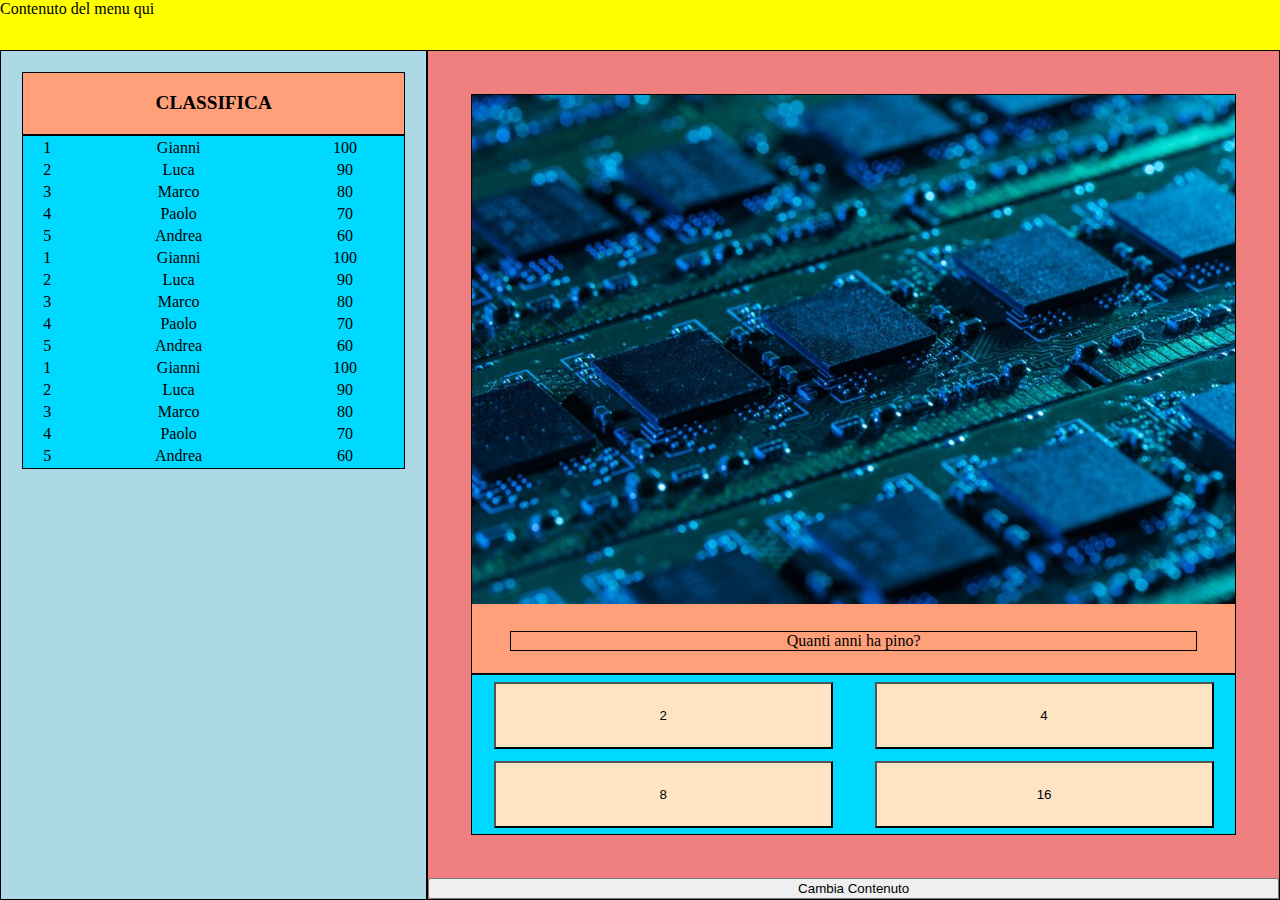
<file: classifica.html>
<!DOCTYPE html>
<html lang="it">
<!-- caricare un file di stile -->
<link rel="stylesheet" href="stileDashboard.css">
<head>
    <meta charset="UTF-8">
    <meta name="viewport" content="width=device-width, initial-scale=1.0">
    <title>Classifica</title>
</head>
<body>
    <div class="menu-bar">Contenuto del menu qui</div>
    <div class="container">
        <div class="left-column">
            <div class="title-scoreboard">
                <h3>CLASSIFICA</h3>
            </div>
            <div class="scoreboard">
                <table>
                    <tr>
                        <td>1</td>
                        <td>Gianni</td>
                        <td>100</td>
                    </tr>
                    <tr>
                        <td>2</td>
                        <td>Luca</td>
                        <td>90</td>
                    </tr>
                    <tr>
                        <td>3</td>
                        <td>Marco</td>
                        <td>80</td>
                    </tr>
                    <tr>
                        <td>4</td>
                        <td>Paolo</td>
                        <td>70</td>
                    </tr>
                    <tr>
                        <td>5</td>
                        <td>Andrea</td>
                        <td>60</td>
                    </tr>
                    <tr>
                        <td>1</td>
                        <td>Gianni</td>
                        <td>100</td>
                    </tr>
                    <tr>
                        <td>2</td>
                        <td>Luca</td>
                        <td>90</td>
                    </tr>
                    <tr>
                        <td>3</td>
                        <td>Marco</td>
                        <td>80</td>
                    </tr>
                    <tr>
                        <td>4</td>
                        <td>Paolo</td>
                        <td>70</td>
                    </tr>
                    <tr>
                        <td>5</td>
                        <td>Andrea</td>
                        <td>60</td>
                    </tr>
                    <tr>
                        <td>1</td>
                        <td>Gianni</td>
                        <td>100</td>
                    </tr>
                    <tr>
                        <td>2</td>
                        <td>Luca</td>
                        <td>90</td>
                    </tr>
                    <tr>
                        <td>3</td>
                        <td>Marco</td>
                        <td>80</td>
                    </tr>
                    <tr>
                        <td>4</td>
                        <td>Paolo</td>
                        <td>70</td>
                    </tr>
                    <tr>
                        <td>5</td>
                        <td>Andrea</td>
                        <td>60</td>
                    </tr>
                    
                </table>
        </div>
        </div>
        <div class="right-column"  id="contenuto">
            <div class="box-domanda">
                <div class="img-argomento">
                <!-- inserisci l'immagine dal nome 'informatica.jpg' contenuto nella cartella img -->
                    <img src="img/informatica.jpg" alt="immagine domanda">
                </div>
                <div class="domanda">
                    <p>Quanti anni ha pino?</p>
                </div>
            </div>
            <div class="box-risposta">
                <table>
                    <tr>
                        <td><button>2</button></td>
                        <td><button>4</button></td>
                    </tr>
                    <tr>
                        <td><button>8</button></td>
                        <td><button>16</button></td>
                    </tr>
                </table>  
            </div>
            <button id="cambiaContenutoBtn">Cambia Contenuto</button>
        </div>
          
          
        <script>
            // Ottieni riferenze agli elementi DOM
            const contenutoDiv = document.getElementById('contenuto');
            const cambiaContenutoBtn = document.getElementById('cambiaContenutoBtn');
          
            // Aggiungi un gestore di eventi al pulsante
            cambiaContenutoBtn.addEventListener('click', function() {
              // Nascondi temporaneamente il contenuto
              contenutoDiv.classList.add('hidden');
          
              // Cambia il contenuto della div dopo l'animazione
              setTimeout(function() {
                contenutoDiv.textContent = 'Nuovo contenuto della div!';
                
                // Mostra nuovamente il contenuto
                contenutoDiv.classList.remove('hidden');
              }, 500); // Tempo corrispondente alla durata dell'animazione (0.5s)
            });
          </script>
    </div>
</body>
</html>
</file>
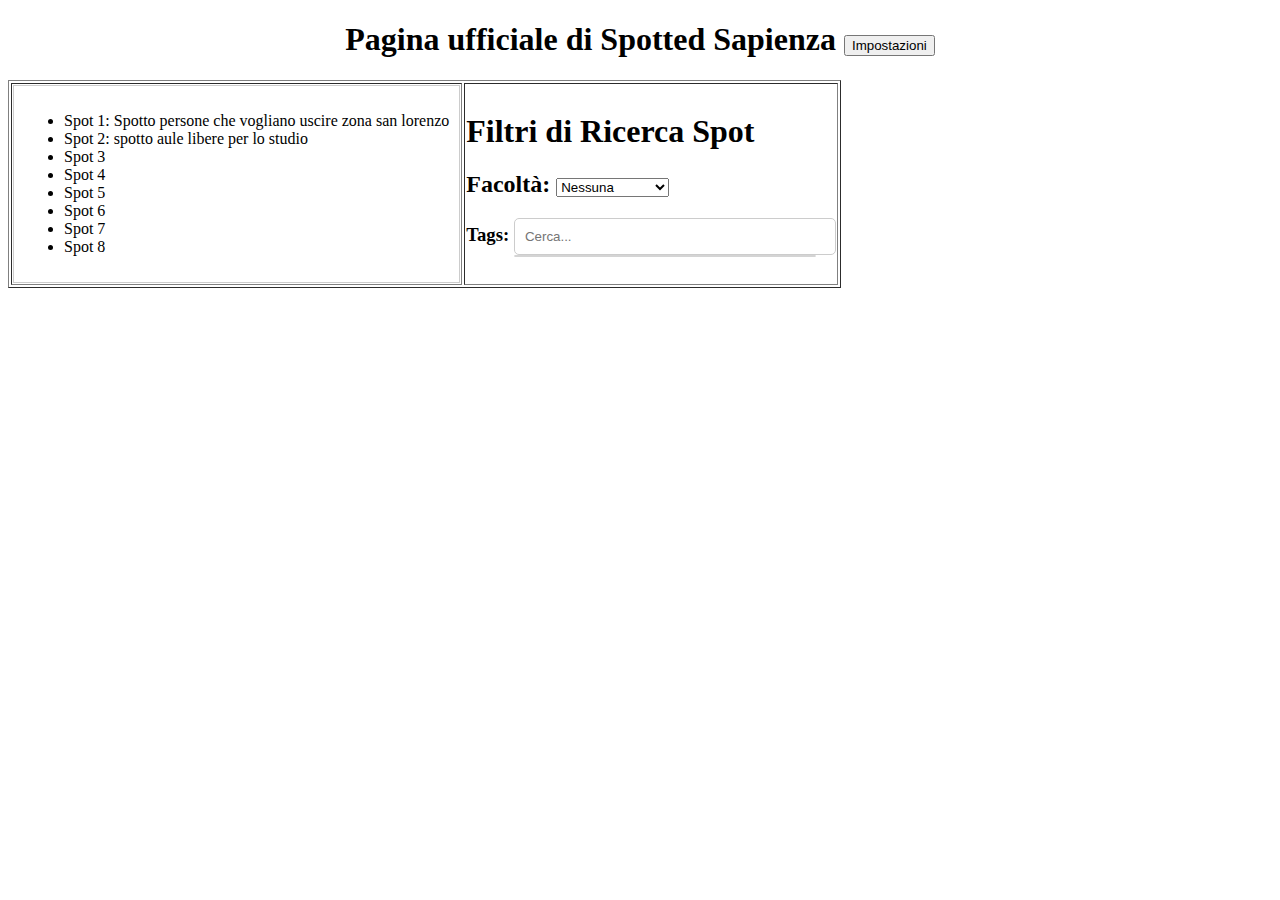
<file: homepage.html>
<!DOCTYPE html>
<html lang="it">
<style>
    /* Stili CSS per centrare il titolo */
    .centered-title {
      text-align: center;
    }
    
    .dropdown {
    position: relative;
    display: inline-block;
    }

    .dropdown-content {
    display: none;
    position: absolute;
    background-color: #f9f9f9;
    min-width: 160px;
    box-shadow: 0 8px 16px 0 rgba(0,0,0,0.2);
    z-index: 1;
    }
    .scrollable-list {
    max-height: 400px; /* altezza massima della lista */
    max-width: 800px;
    overflow-y: auto; /* aggiungi una barra di scorrimento verticale se necessario */
    border: 1px solid #ccc; /* Opzionale: aggiungi un bordo per la lista */
    padding: 10px;
  }
  .autocomplete {
        position: relative;
        display: inline-block;
    }

    input[type="text"] {
        width: 300px;
        padding: 10px;
        border: 1px solid #ccc;
        border-radius: 5px;
    }

    .autocomplete-items {
        position: absolute;
        border: 1px solid #d4d4d4;
        border-radius: 5px;
        max-height: 150px;
        overflow-y: auto;
        z-index: 99;
        background-color: #f1f1f1;
        width: 300px;
    }

    .autocomplete-item {
        padding: 10px;
        cursor: pointer;
    }

    .autocomplete-item:hover {
        background-color: #e9e9e9;
    }
</style>
<head>
    <meta charset="UTF-8">
    <meta name="viewport" content="width=device-width, initial-scale=1.0">
    <title>HomePage</title>
</head>
<body>
    <h1 class="centered-title">Pagina ufficiale di Spotted Sapienza
    <div class="dropdown">
        <button class="dropbtn">Impostazioni</button> <!--da sostituire pulsante con icona impostazioni-->
        <div class="dropdown-content">
          <a href="#">Log in</a>
          <a href="#">Opzione 2</a>
          <a href="#">Opzione 3</a>
        </div>
    </div>
    </h1>
    <table border="1">
        <tr>
           <td><div class="scrollable-list">
            <ul> <!-- elementi lista da sostituire con collegamenti ai post-->
                <li>Spot 1: Spotto persone che vogliano uscire zona san lorenzo</li>
                <li>Spot 2: spotto aule libere per lo studio</li>
                <li>Spot 3</li>
                <li>Spot 4</li>
                <li>Spot 5</li>
                <li>Spot 6</li>
                <li>Spot 7</li>
                <li>Spot 8</li>
            </ul>
           </div></td>
           <td><h1>Filtri di Ricerca Spot</h1>
            <h2>Facoltà: <select id="Facoltà">
                <option value="Nessuna">Nessuna</option>
                <option value="Giurisprudenza">Giurisprudenza</option>
                <option value="Economia">Economia</option>
                <option value="Biologia">Biologia</option>
                <option value="Chimica">Chimica</option>
                <option value="Informatica">Informatica</option>
            </select>
            </h2>
            <h3> Tags: <div class="autocomplete">
                <input id="myInput" type="text" placeholder="Cerca...">
                <div class="autocomplete-items" id="autocomplete-items"></div>
            </div>
            <!--script sottostante non permette di inserire più risultati tag di ricerca-->
            <script> var Tags=["Musica","Arte", "Sport", "Lezioni","Love Interest", "Uscite", "Giochi da Tavolo", "Informazioni","Lavoro","Orari"];
                var input = document.getElementById('myInput');
                var autocompleteItems = document.getElementById('autocomplete-items');
                input.addEventListener('input', function() {
                    var value = this.value;
                    autocompleteItems.innerHTML = '';
                var filteredTags=Tags.filter(function(tag){
                    return tag.toLowerCase().indexOf(value.toLowerCase()) !== -1;
                }); 
                
                filteredTags.slice(0,5).forEach(function(tag){
                    var item=document.createElement('div');
                    item.classList.add('autocomplete-item');
                    item.textContent=tag;
                    autocompleteItems.appendChild(item);
                });

                autocompleteItems.style.display = filteredTags.length ? 'block' : 'none';
                });
                // Aggiungi un ascoltatore di eventi per la selezione di un elemento dall'elenco
                autocompleteItems.addEventListener('click', function(event) {
                    if (event.target && event.target.classList.contains('autocomplete-item')) {
                        input.value = event.target.textContent;
                    }
                });
            </script>
            </h3>
            <h4>
                
            </h4>
            </td>
        </tr>
    </table>
</body>
</html>
</file>
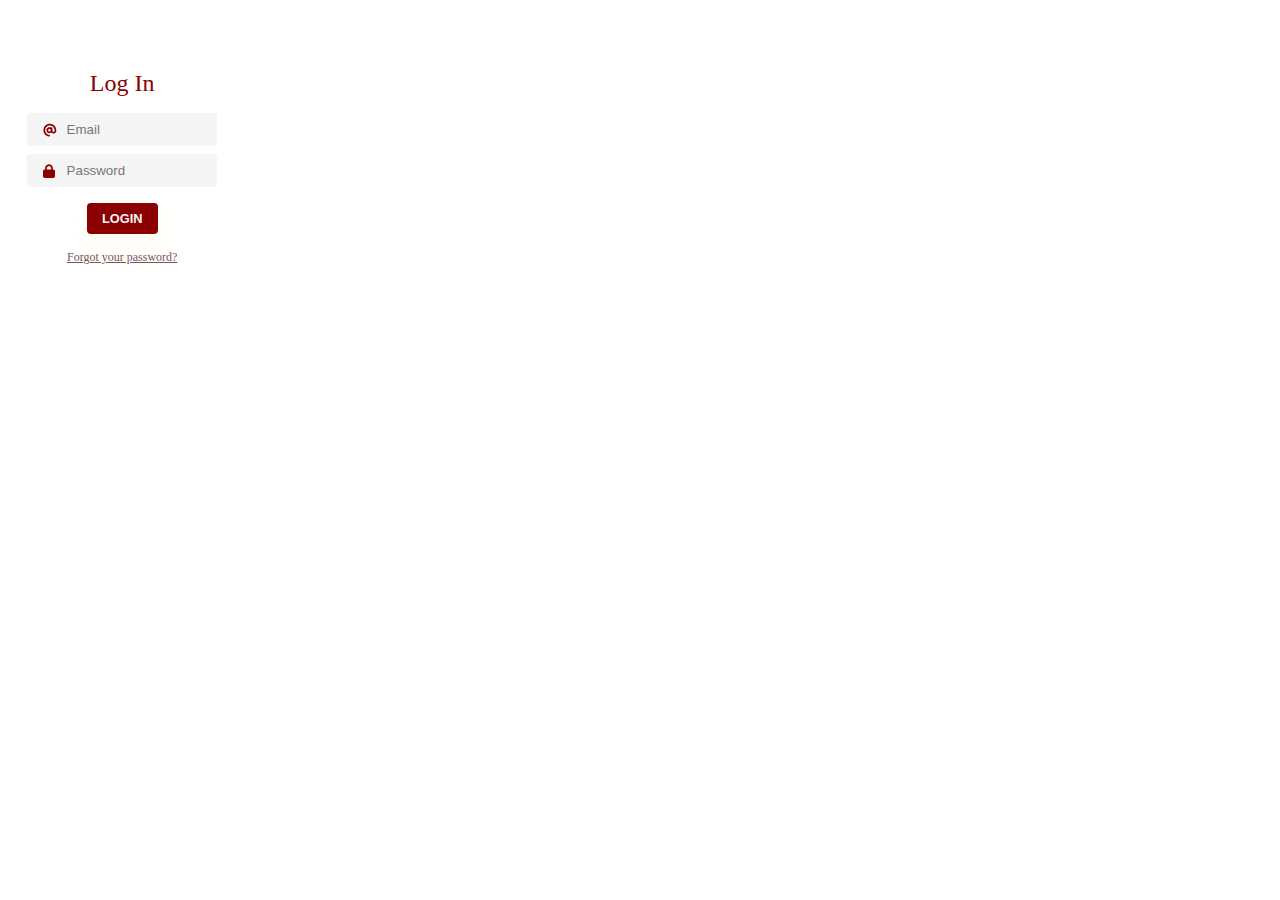
<file: loginpage.html>
<!DOCTYPE html>
<html lang="en">
<head>
    <meta charset="UTF-8">
    <meta name="viewport" content="width=device-width, initial-scale=1.0">
    <link rel="stylesheet" href="stile.css">
    <title>Log in pop up</title>
    <script type="application/javascript">
      function validateLogin() {
        if (document.log.logemail.value==""){
          alert("Inserire l'email");
          return false;
        }else if(document.log.logpass.value==""){
          alert("Inserire la password");
          return false;
        }
          return true;
        }
    </script>
</head>
<body>
    <div class="card">
        <h4 class="title">Log In</h4>
        <form name="log">
          <div class="field">
            <svg class="input-icon" viewBox="0 0 500 500" xmlns="http://www.w3.org/2000/svg">
            <path d="M207.8 20.73c-93.45 18.32-168.7 93.66-187 187.1c-27.64 140.9 68.65 266.2 199.1 285.1c19.01 2.888 36.17-12.26 36.17-31.49l.0001-.6631c0-15.74-11.44-28.88-26.84-31.24c-84.35-12.98-149.2-86.13-149.2-174.2c0-102.9 88.61-185.5 193.4-175.4c91.54 8.869 158.6 91.25 158.6 183.2l0 16.16c0 22.09-17.94 40.05-40 40.05s-40.01-17.96-40.01-40.05v-120.1c0-8.847-7.161-16.02-16.01-16.02l-31.98 .0036c-7.299 0-13.2 4.992-15.12 11.68c-24.85-12.15-54.24-16.38-86.06-5.106c-38.75 13.73-68.12 48.91-73.72 89.64c-9.483 69.01 43.81 128 110.9 128c26.44 0 50.43-9.544 69.59-24.88c24 31.3 65.23 48.69 109.4 37.49C465.2 369.3 496 324.1 495.1 277.2V256.3C495.1 107.1 361.2-9.332 207.8 20.73zM239.1 304.3c-26.47 0-48-21.56-48-48.05s21.53-48.05 48-48.05s48 21.56 48 48.05S266.5 304.3 239.1 304.3z"></path></svg>
            <input autocomplete="off" id="logemail" placeholder="Email" class="input-field" name="logemail" type="email">
          </div>
          <div class="field">
            <svg class="input-icon" viewBox="0 0 500 500" xmlns="http://www.w3.org/2000/svg">
            <path d="M80 192V144C80 64.47 144.5 0 224 0C303.5 0 368 64.47 368 144V192H384C419.3 192 448 220.7 448 256V448C448 483.3 419.3 512 384 512H64C28.65 512 0 483.3 0 448V256C0 220.7 28.65 192 64 192H80zM144 192H304V144C304 99.82 268.2 64 224 64C179.8 64 144 99.82 144 144V192z"></path></svg>
            <input autocomplete="off" id="logpass" placeholder="Password" class="input-field" name="logpass" type="password">
          </div>
          <button class="btn" type="submit" onclick="validateLogin()">Login</button>
          <a href="#" class="btn-link">Forgot your password?</a>
        </form>
      </div>
</body>
</html>
</file>
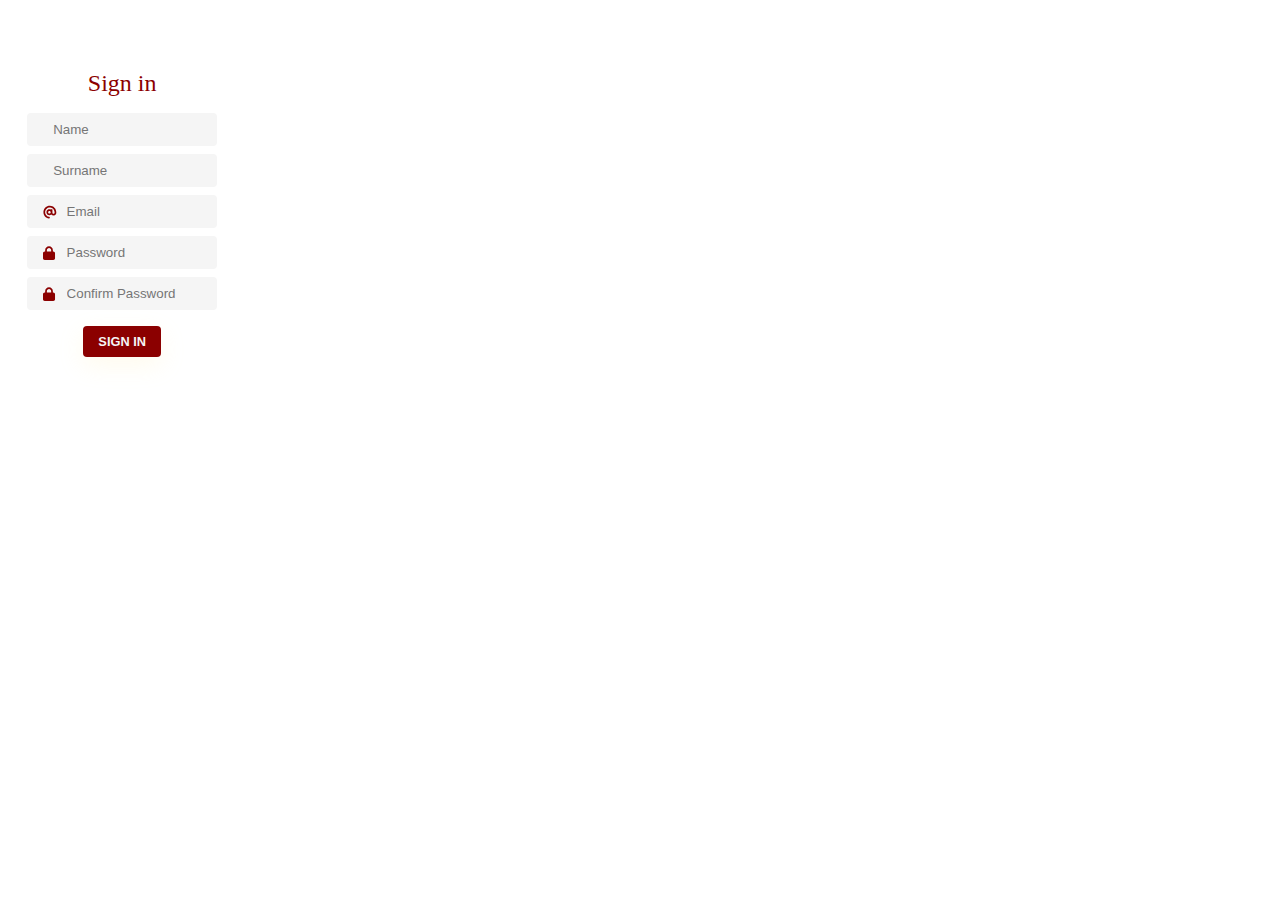
<file: reg_page.html>
<!DOCTYPE html>
<html lang="en">
<head>
    <meta charset="UTF-8">
    <meta name="viewport" content="width=device-width, initial-scale=1.0">
    <link rel="stylesheet" href="stile.css">
    <title>Sign in pop up</title>
    <script type="application/javascript">
        function validateSign() {
            if(document.registr.Name.value==""){
                alert("Inserire Nome");
                return false;
            }else if(document.registr.Surname.value==""){
                alert("Inserire Cognome");
                return false;
            }else if (document.registr.email.value==""){
                alert("Inserire l'email");
                return false;
            }else if(document.registr.pwd.value==""){
                alert("Inserire la password");
                return false;
            }else if(document.registr.pwd.value!=document.registr.confpwd.value){
                alert("password differenti");
                return false;
            }
            return true;
        }
    </script>
</head>
<body>
    <div class="card">
        <h4 class="title">Sign in</h4>
        <form name="registr">
            <div class="field">
                <path d="M207.8 20.73c-93.45 18.32-168.7 93.66-187 187.1c-27.64 140.9 68.65 266.2 199.1 285.1c19.01 2.888 36.17-12.26 36.17-31.49l.0001-.6631c0-15.74-11.44-28.88-26.84-31.24c-84.35-12.98-149.2-86.13-149.2-174.2c0-102.9 88.61-185.5 193.4-175.4c91.54 8.869 158.6 91.25 158.6 183.2l0 16.16c0 22.09-17.94 40.05-40 40.05s-40.01-17.96-40.01-40.05v-120.1c0-8.847-7.161-16.02-16.01-16.02l-31.98 .0036c-7.299 0-13.2 4.992-15.12 11.68c-24.85-12.15-54.24-16.38-86.06-5.106c-38.75 13.73-68.12 48.91-73.72 89.64c-9.483 69.01 43.81 128 110.9 128c26.44 0 50.43-9.544 69.59-24.88c24 31.3 65.23 48.69 109.4 37.49C465.2 369.3 496 324.1 495.1 277.2V256.3C495.1 107.1 361.2-9.332 207.8 20.73zM239.1 304.3c-26.47 0-48-21.56-48-48.05s21.53-48.05 48-48.05s48 21.56 48 48.05S266.5 304.3 239.1 304.3z"></path></svg>
                <input autocomplete="off" id="Name" placeholder="Name" class="input-field">
            </div>
            <div class="field">
                <path d="M207.8 20.73c-93.45 18.32-168.7 93.66-187 187.1c-27.64 140.9 68.65 266.2 199.1 285.1c19.01 2.888 36.17-12.26 36.17-31.49l.0001-.6631c0-15.74-11.44-28.88-26.84-31.24c-84.35-12.98-149.2-86.13-149.2-174.2c0-102.9 88.61-185.5 193.4-175.4c91.54 8.869 158.6 91.25 158.6 183.2l0 16.16c0 22.09-17.94 40.05-40 40.05s-40.01-17.96-40.01-40.05v-120.1c0-8.847-7.161-16.02-16.01-16.02l-31.98 .0036c-7.299 0-13.2 4.992-15.12 11.68c-24.85-12.15-54.24-16.38-86.06-5.106c-38.75 13.73-68.12 48.91-73.72 89.64c-9.483 69.01 43.81 128 110.9 128c26.44 0 50.43-9.544 69.59-24.88c24 31.3 65.23 48.69 109.4 37.49C465.2 369.3 496 324.1 495.1 277.2V256.3C495.1 107.1 361.2-9.332 207.8 20.73zM239.1 304.3c-26.47 0-48-21.56-48-48.05s21.53-48.05 48-48.05s48 21.56 48 48.05S266.5 304.3 239.1 304.3z"></path></svg>
                <input autocomplete="off" id="Surname" placeholder="Surname" class="input-field">
            </div>
            <div class="field">
                <svg class="input-icon" viewBox="0 0 500 500" xmlns="http://www.w3.org/2000/svg">
                <path d="M207.8 20.73c-93.45 18.32-168.7 93.66-187 187.1c-27.64 140.9 68.65 266.2 199.1 285.1c19.01 2.888 36.17-12.26 36.17-31.49l.0001-.6631c0-15.74-11.44-28.88-26.84-31.24c-84.35-12.98-149.2-86.13-149.2-174.2c0-102.9 88.61-185.5 193.4-175.4c91.54 8.869 158.6 91.25 158.6 183.2l0 16.16c0 22.09-17.94 40.05-40 40.05s-40.01-17.96-40.01-40.05v-120.1c0-8.847-7.161-16.02-16.01-16.02l-31.98 .0036c-7.299 0-13.2 4.992-15.12 11.68c-24.85-12.15-54.24-16.38-86.06-5.106c-38.75 13.73-68.12 48.91-73.72 89.64c-9.483 69.01 43.81 128 110.9 128c26.44 0 50.43-9.544 69.59-24.88c24 31.3 65.23 48.69 109.4 37.49C465.2 369.3 496 324.1 495.1 277.2V256.3C495.1 107.1 361.2-9.332 207.8 20.73zM239.1 304.3c-26.47 0-48-21.56-48-48.05s21.53-48.05 48-48.05s48 21.56 48 48.05S266.5 304.3 239.1 304.3z"></path></svg>
                <input autocomplete="off" id="email" placeholder="Email" class="input-field" type="email">
            </div>
            <div class="field">
                <svg class="input-icon" viewBox="0 0 500 500" xmlns="http://www.w3.org/2000/svg">
                <path d="M80 192V144C80 64.47 144.5 0 224 0C303.5 0 368 64.47 368 144V192H384C419.3 192 448 220.7 448 256V448C448 483.3 419.3 512 384 512H64C28.65 512 0 483.3 0 448V256C0 220.7 28.65 192 64 192H80zM144 192H304V144C304 99.82 268.2 64 224 64C179.8 64 144 99.82 144 144V192z"></path></svg>
                <input autocomplete="off" id="pwd" placeholder="Password" class="input-field" type="password">
            </div>
            <div class="field">
                <svg class="input-icon" viewBox="0 0 500 500" xmlns="http://www.w3.org/2000/svg">
                <path d="M80 192V144C80 64.47 144.5 0 224 0C303.5 0 368 64.47 368 144V192H384C419.3 192 448 220.7 448 256V448C448 483.3 419.3 512 384 512H64C28.65 512 0 483.3 0 448V256C0 220.7 28.65 192 64 192H80zM144 192H304V144C304 99.82 268.2 64 224 64C179.8 64 144 99.82 144 144V192z"></path></svg>
                <input autocomplete="off" id="confpwd" placeholder="Confirm Password" class="input-field" type="password">
            </div>
            <button class="btn" type="submit" onclick="validateSign()">Sign in</button>
        </form>
    </div>
</body>
</html>
</file>
<file: stileDashboard.css>
body, html {
    margin: 0;
    padding: 0;
    height: 100%;
  }

  .menu-bar {
    background-color: yellow;
    height: 50px; /* Altezza della barra del menu */
    width: 100%; /* Occupa tutta la larghezza della pagina */
  }
  
  .container {
    display: flex;
    height: calc(100% - 52px); /* Altezza della pagina meno altezza del menu */
  }

  .left-column {
    background-color: lightblue;
    flex: 1;
    border: 1px solid black;
    height: 100%;
  }
    
  .title-scoreboard {
    background-color: lightsalmon;
    flex: 1;
    /* larghezza della div e margin proporzionale */
    margin: 5% 5% 0% 5%;
    border: 1px solid black;
  }

  .title-scoreboard h3 {
    text-align: center;
    /* font size che cambia in base a l container-title-score*/
    font-size: 1.2em; /* Imposto la dimensione del carattere dell'h3 a 2 volte la dimensione del carattere del container */
  }

  .scoreboard {
    background-color: rgb(0, 217, 255);
    flex: 1;
    margin: 0% 5% 5% 5%;
    border: 1px solid black;
  }

  .scoreboard table {
    width: 100%;
    height: 100%;
    font-size: 1em;
  }

  .scoreboard td {
    text-align: center;
  }

  /* stile della colonna a sinistra */

  .right-column {
    background-color: lightcoral;
    border: 1px solid black;
    display: flex;
    flex-direction: column;
    flex: 2;
    height: 100%;
  }

  .img-argomento img{
    width: 100%;
    height: auto;
  }

  .box-domanda {
    background-color: lightsalmon;
    flex: 1;
    /* larghezza della div e margin proporzionale */
    margin: 5% 5% 0% 5%;
    border: 1px solid black;
    height: 90%;
  }

  .box-domanda h3 {
    text-align: center;
    /* font size che cambia in base a l container-title-score*/
    font-size: 1em; /* Imposto la dimensione del carattere dell'h3 a 2 volte la dimensione del carattere del container */
    border: 1px solid black;
  }

  .box-domanda p {
    text-align: center;
    border: 1px solid black;
    margin: 3% 5%;
    
  }

  .domanda {
    height: 10%;
  }

  .box-risposta {
    background-color: rgb(0, 217, 255);
    flex: 1;
    margin: 0% 5% 5% 5%;
    border: 1px solid black;
  }

  .box-risposta table {
    width: 100%;
    height: 100%;
    font-size: 1em;
  }

  .box-risposta td {
    text-align: center;
    width: 30%;
    height: 40%;
  }

  .box-risposta button{
    width: 90%;
    height: 90%;
    background-color: bisque;
  }

  /* Stile della transizione */
  #contenuto {
    transition: opacity 0.5s ease-in-out;
  }

  /* Stile per nascondere temporaneamente il contenuto */
  #contenuto.hidden {
    opacity: 0;
  }
</file>
<file: stile.css>
h1 {font-size: 16px;color: darkred;}
.card {
    width: 190px;
    padding: 1.9rem 1.2rem;
    text-align: center;
    background: white;
   }
   
   /*Inputs*/
   .field {
    margin-top: .5rem;
    display: flex;
    align-items: center;
    justify-content: center;
    gap: .5em;
    background-color: whitesmoke;
    border-radius: 4px;
    padding: .5em 1em;
   }
   
   .input-icon {
    height: 1em;
    width: 1em;
    fill: darkred;
   }
   
   .input-field {
    background: none;
    border: none;
    outline: none;
    width: 100%;
    color: black;
   }
   
   /*Text*/
   .title {
    margin-bottom: 1rem;
    font-size: 1.5em;
    font-weight: 500;
    color: darkred;
   }
   
   /*Buttons*/
   .btn {
    margin: 1rem;
    border: none;
    border-radius: 4px;
    font-weight: bold;
    font-size: .8em;
    text-transform: uppercase;
    padding: 0.6em 1.2em;
    background-color: darkred;
    color: whitesmoke;
    box-shadow: 0 8px 24px 0 rgb(255 235 167 / 20%);
    transition: all .3s ease-in-out;
   }
   
   .btn-link {
    color: rgb(122, 84, 84);
    display: block;
    font-size: .75em;
    transition: color .3s ease-out;
   }
   
   /*Hover & focus*/
   .field input:focus::placeholder {
    opacity: 0;
    transition: opacity .3s;
   }
   
   .btn:hover {
    background-color: whitesmoke;
    color: darkred;
    box-shadow: 0 8px 24px 0 rgb(16 39 112 / 20%);
   }
   
   .btn-link:hover {
    color: darkred;
   }
</file>
